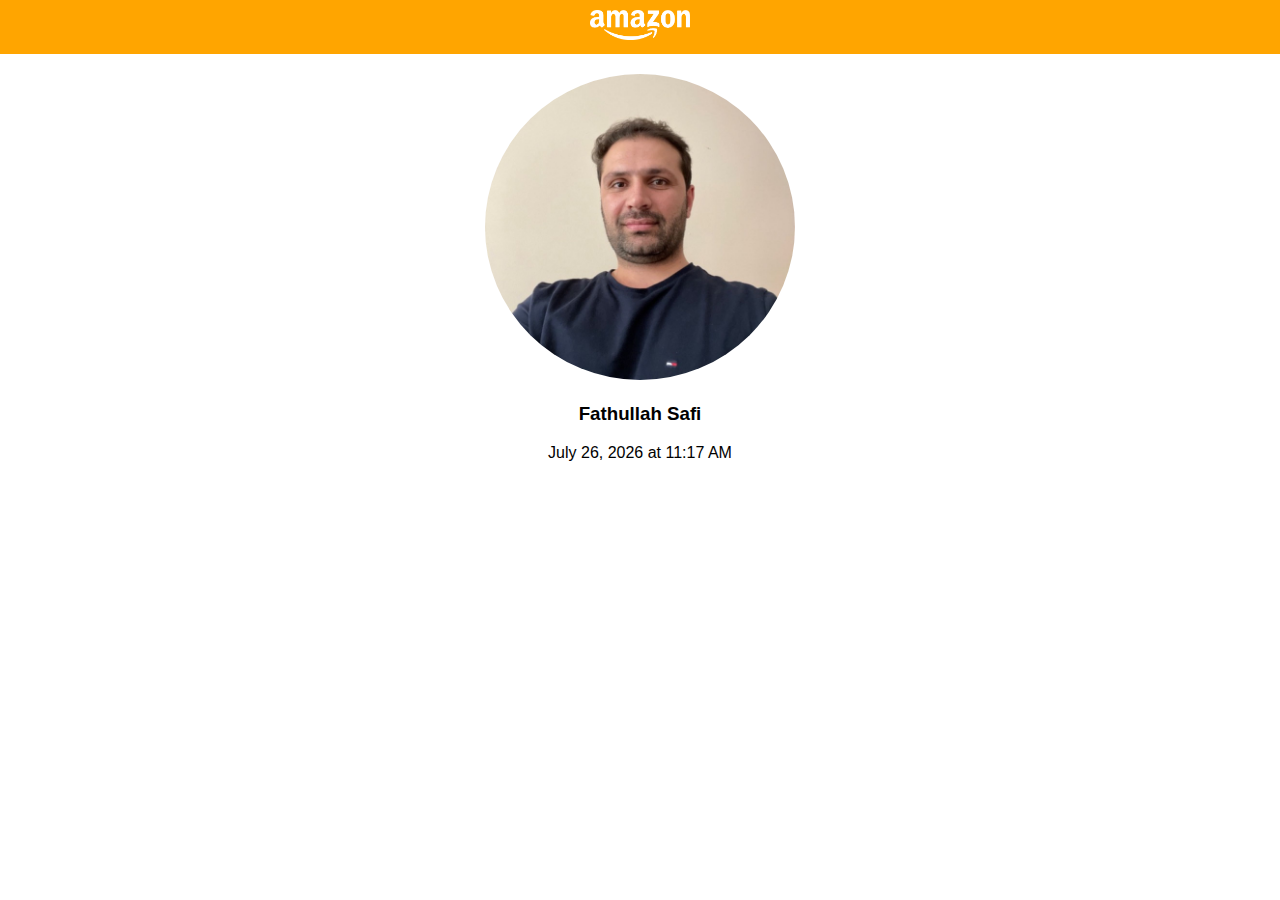
<file: index.html>
<!DOCTYPE html>
<html lang="en">
<head>
    <meta charset="UTF-8">
    <meta name="viewport" content="width=device-width, initial-scale=1.0">
    <title>Amazon Styled Page</title>
    <link rel="stylesheet" href="styles.css">
</head>
<body>
    <div class="banner">
        <img src="amazonLogo.png" alt="Amazon Logo" class="logo">
    </div>
    <div class="content">
        <img src="picture.jpeg" alt="Picture of Dia" class="dia-image">
        <div class="info">
            <h3>Fathullah Safi</h3>
            <p id="date-time"></p>
        </div>
    </div>

    <script>
        function updateDateTime() {
            const now = new Date();
            const options = { 
                month: 'long', 
                day: 'numeric', 
                year: 'numeric', 
                hour: 'numeric', 
                minute: 'numeric', 
                hour12: true 
            };
            const dateTimeString = now.toLocaleString('en-US', options);
            document.getElementById('date-time').innerText = dateTimeString;
        }

        updateDateTime();
        setInterval(updateDateTime, 1000);
    </script>
</body>
</html>
</file>
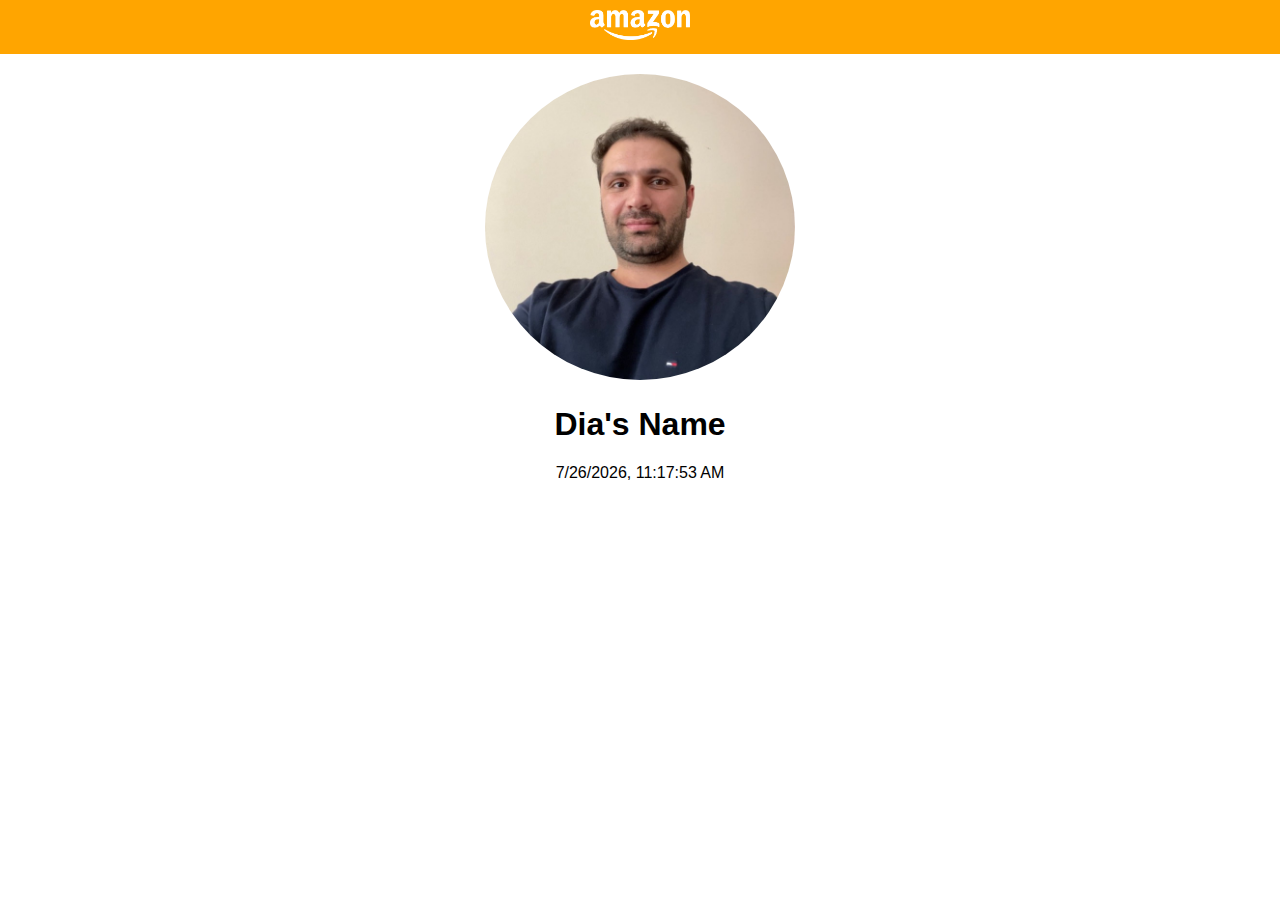
<file: html.html>
<!DOCTYPE html>
<html lang="en">
<head>
    <meta charset="UTF-8">
    <meta name="viewport" content="width=device-width, initial-scale=1.0">
    <title>Amazon Styled Page</title>
    <link rel="stylesheet" href="styles.css">
</head>
<body>
    <div class="banner">
        <img src="amazonLogo.png" alt="Amazon Logo" class="logo">
    </div>
    <div class="content">
        <img src="picture.jpeg" alt="Picture of Dia" class="dia-image">
        <div class="info">
            <h1>Dia's Name</h1>
            <p id="date-time"></p>
        </div>
    </div>

    <script>
        function updateDateTime() {
            const now = new Date();
            const dateTimeString = now.toLocaleString();
            document.getElementById('date-time').innerText = dateTimeString;
        }

        updateDateTime();
        setInterval(updateDateTime, 1000);
    </script>
</body>
</html>
</file>
<file: styles.css>
/* styles.css */

body, html {
    margin: 0;
    padding: 0;
    font-family: Arial, sans-serif;
    text-align: center;
}

.banner {
    background-color: orange;
    padding: 10px 0;
}

.logo {
    max-width: 100px;
    height: auto;
}

.content {
    padding: 20px;
}

.dia-image {
    width: 92%;
    height: auto;
    border-radius: 50%;
}

@media (min-width: 768px) {
    .dia-image {
        width: 25%;
    }
}
</file>
